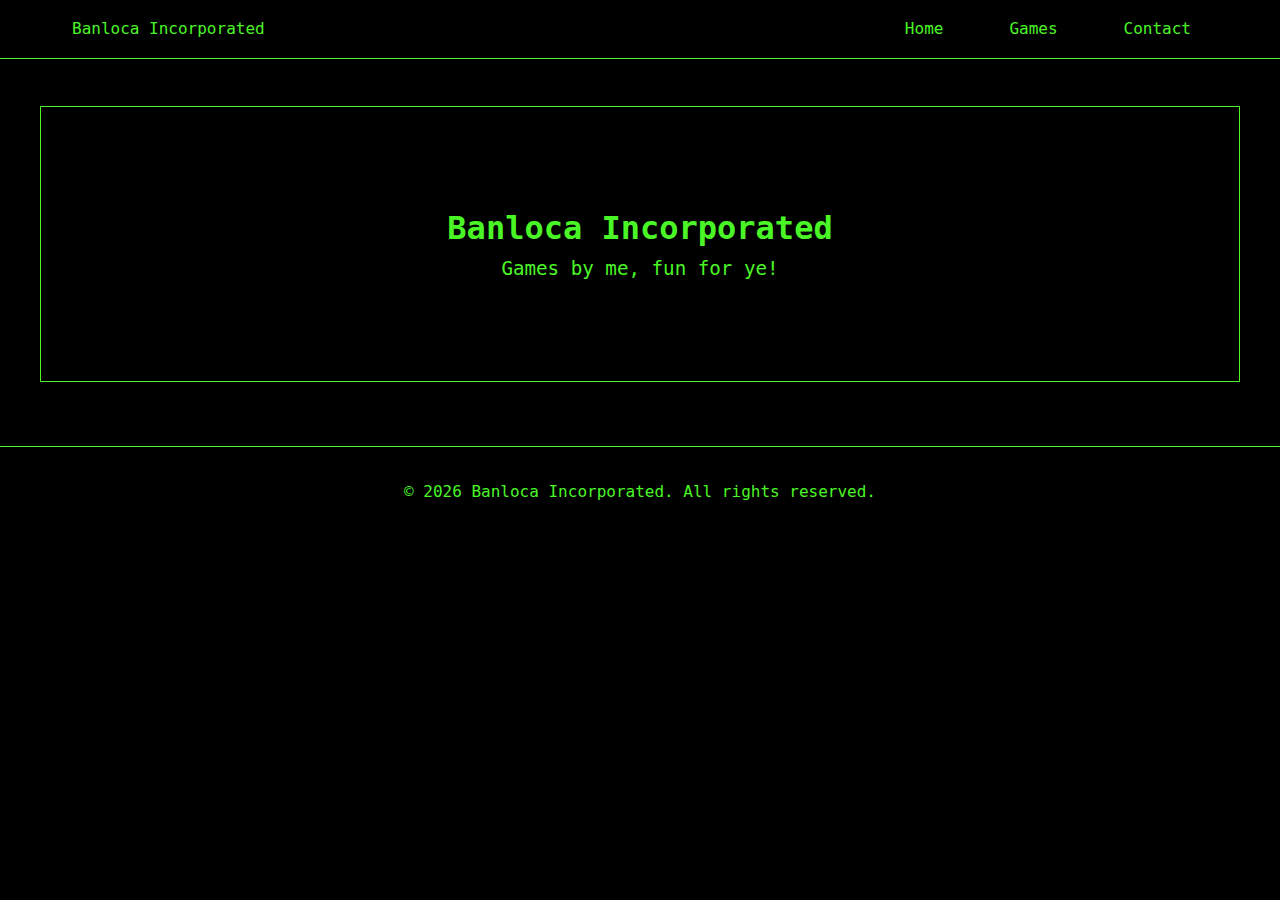
<file: index.html>
<!DOCTYPE html>
<html lang="en">
<head>
    <meta charset="UTF-8">
    <meta name="viewport" content="width=device-width, initial-scale=1.0">
    <meta name="description" content="Banloca Incorporated - Games by me, fun for ye!">
    <title>Banloca Incorporated</title>
    <link rel="preload" href="style.css" as="style">
    <link rel="stylesheet" href="style.css">
    <link rel="icon" type="image/x-icon" href="favicon.ico">
    <link rel="preconnect" href="https://fonts.googleapis.com" crossorigin>
</head>
<body>
    <a href="#main-content" class="skip-link">Skip to main content</a>
    <header>
        <nav aria-label="Main navigation">
            <div class="logo">Banloca Incorporated</div>
            <ul>
                <li><a href="#home">Home</a></li>
                <li><a href="games.html">Games</a></li>
                <li><a href="contact.html">Contact</a></li>
            </ul>
        </nav>
    </header>

    <main id="main-content">
        <section id="home" class="hero">
            <h1>Banloca Incorporated</h1>
            <p>Games by me, fun for ye!</p>
        </section>

    </main>

    <footer>
        <p>&copy; 2026 Banloca Incorporated. All rights reserved.</p>
    </footer>
</body>
</html>
</file>
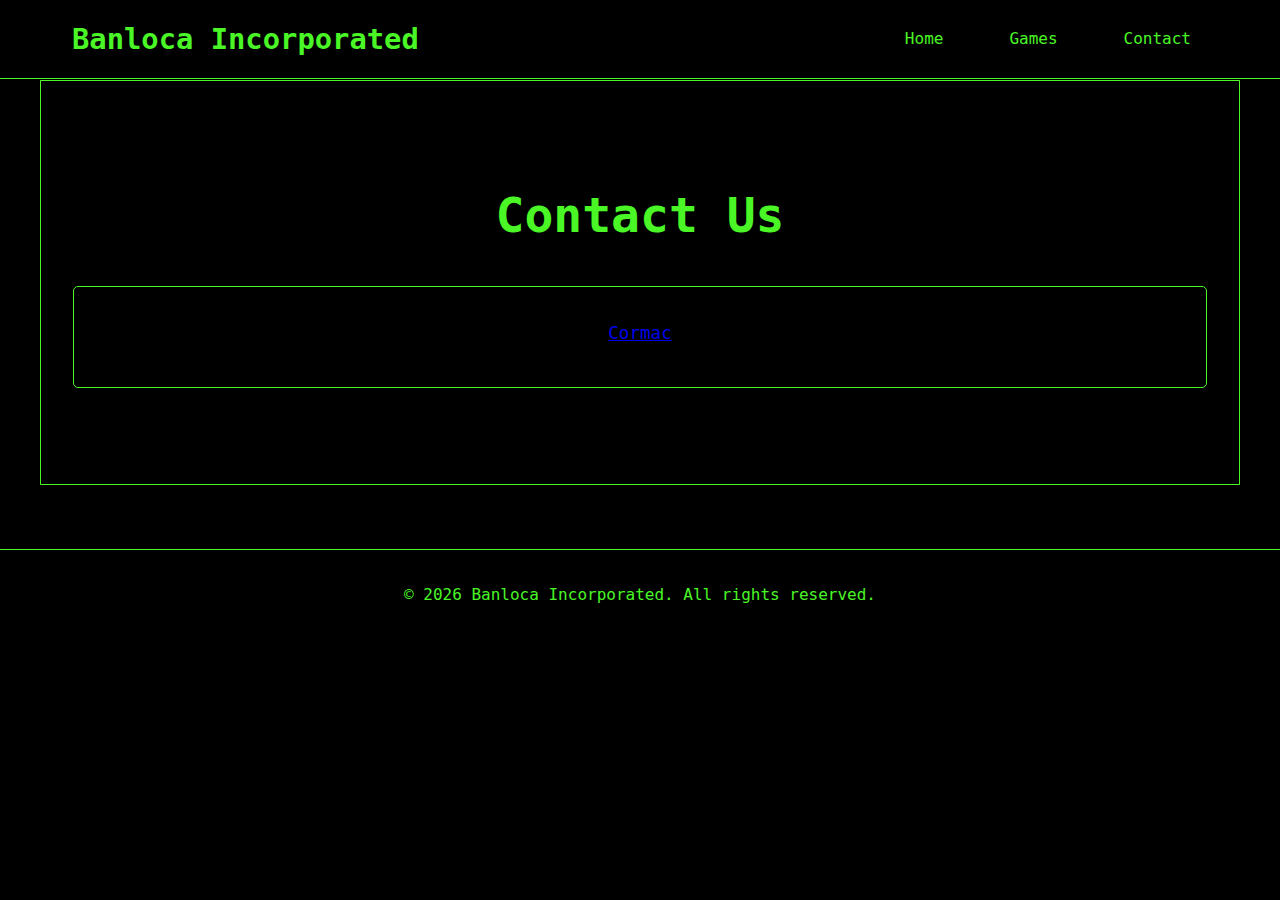
<file: contact.html>
<!DOCTYPE html>
<html lang="en">
<head>
    <meta charset="UTF-8">
    <meta name="viewport" content="width=device-width, initial-scale=1.0">
    <title>Contact - Banloca Incorporated</title>
    <link rel="stylesheet" href="style.css">
    <link rel="icon" type="image/x-icon" href="favicon.ico">
</head>
<body>
    <header>
        <nav>
            <h1>Banloca Incorporated</h1>
            <ul>
                <li><a href="index.html">Home</a></li>
                <li><a href="games.html">Games</a></li>
                <li><a href="contact.html">Contact</a></li>
            </ul>
        </nav>
    </header>

    <main>
        <section id="contact" class="hero">
            <h2>Contact Us</h2>
            <div class="contact-info">
                <p><a href="mailto:cormac@banloca.dev">Cormac</a></p>
            </div>
        </section>
    </main>

    <footer>
        <p>&copy; 2026 Banloca Incorporated. All rights reserved.</p>
    </footer>
</body>
</html>
</file>
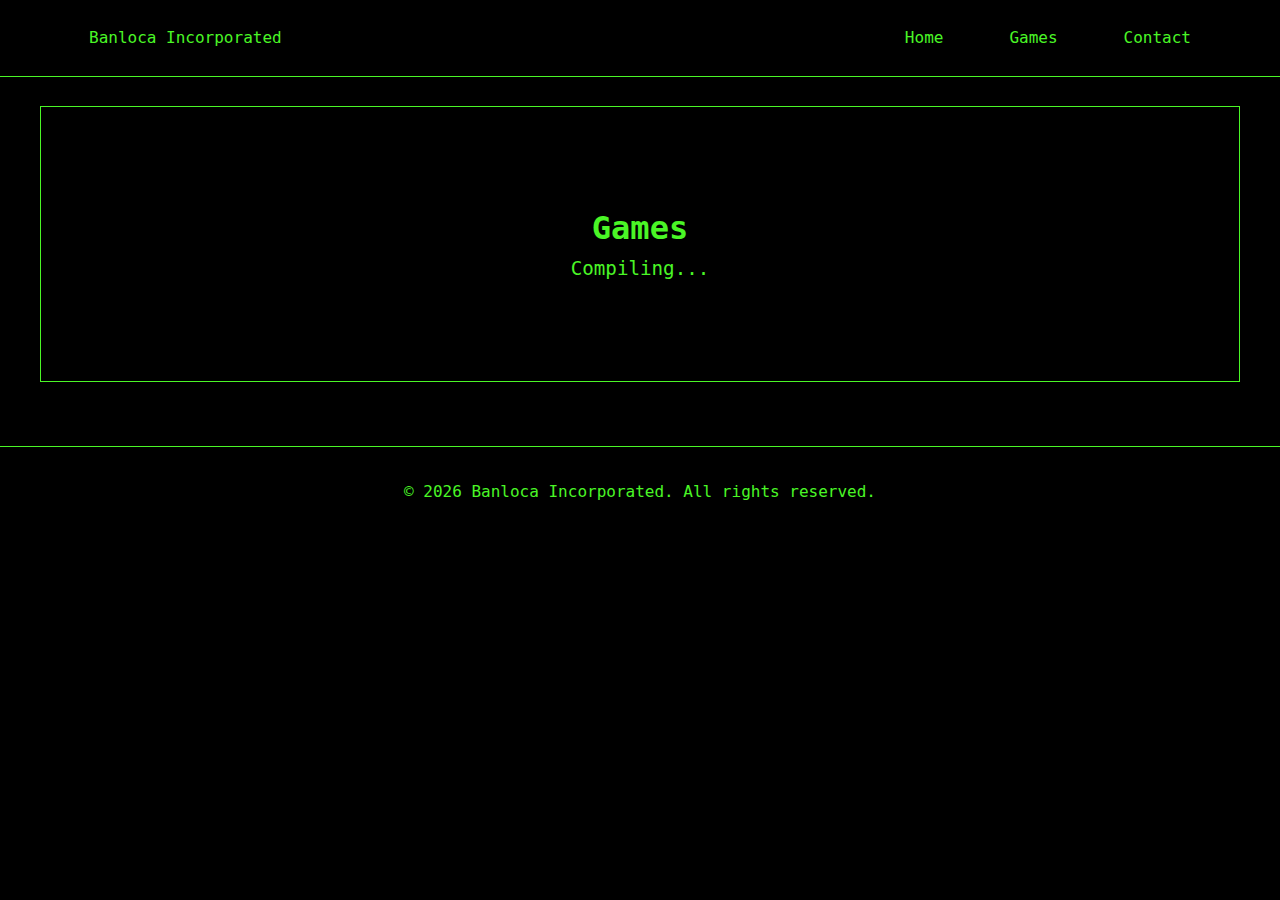
<file: games.html>
<!DOCTYPE html>
<html lang="en">
<head>
    <meta charset="UTF-8">
    <meta name="viewport" content="width=device-width, initial-scale=1.0">
    <meta name="description" content="Games by Banloca Incorporated - Currently compiling...">
    <title>Games - Banloca Incorporated</title>
    <link rel="preload" href="style.css" as="style">
    <link rel="stylesheet" href="style.css">
    <link rel="icon" type="image/x-icon" href="favicon.ico">
    <link rel="preconnect" href="https://fonts.googleapis.com" crossorigin>
</head>
<body>
    <a href="#main-content" class="skip-link">Skip to main content</a>
    <header>
        <nav aria-label="Main navigation">
            <a href="index.html" class="logo-link" aria-label="Banloca Incorporated - Home">
                <span class="logo">Banloca Incorporated</span>
            </a>
            <ul>
                <li><a href="index.html">Home</a></li>
                <li><a href="games.html">Games</a></li>
                <li><a href="contact.html">Contact</a></li>
            </ul>
        </nav>
    </header>

    <main id="main-content">
        <section id="games" class="hero">
            <h1>Games</h1>
            <p>Compiling...</p>
        </section>
    </main>

    <footer>
        <p>&copy; 2026 Banloca Incorporated. All rights reserved.</p>
    </footer>
</body>
</html>
</file>
<file: style.css>
:root {
    --bg-color: #000000;
    --text-color: #4AF626;
}

* {
    margin: 0;
    padding: 0;
    box-sizing: border-box;
}

body {
    font-family: 'Terminal', monospace;
    line-height: 1.6;
    color: var(--text-color);
    background-color: var(--bg-color);
}

header {
    background-color: var(--bg-color);
    color: var(--text-color);
    padding: 1rem 0;
    position: fixed;
    width: 100%;
    top: 0;
    z-index: 1000;
    border-bottom: 1px solid var(--text-color);
}

nav {
    max-width: 1200px;
    margin: 0 auto;
    padding: 0 2rem;
    display: flex;
    justify-content: space-between;
    align-items: center;
}

nav h1 {
    font-size: 1.8rem;
    color: var(--text-color);
}

nav ul {
    display: flex;
    list-style: none;
    gap: 2rem;
}

nav a {
    color: var(--text-color);
    text-decoration: none;
    font-weight: 500;
    transition: color 0.3s;
    border: 1px solid transparent;
    padding: 0.5rem 1rem;
    border-radius: 3px;
}

nav a:hover {
    border: 1px solid var(--text-color);
    background-color: rgba(74, 246, 38, 0.1);
}

main {
    margin-top: 80px;
}

section {
    padding: 4rem 2rem;
    max-width: 1200px;
    margin: 0 auto;
}

.hero {
    text-align: center;
    background-color: var(--bg-color);
    color: var(--text-color);
    margin: 0 auto;
    padding: 6rem 2rem;
    border: 1px solid var(--text-color);
    max-width: 1200px;
}

.hero h2 {
    font-size: 3rem;
    margin-bottom: 1rem;
    color: var(--text-color);
}

.hero p {
    font-size: 1.2rem;
    color: var(--text-color);
}

h2 {
    font-size: 2.5rem;
    margin-bottom: 2rem;
    color: var(--text-color);
}

.services-grid {
    display: grid;
    grid-template-columns: repeat(auto-fit, minmax(300px, 1fr));
    gap: 2rem;
    margin-top: 2rem;
}

.service-card {
    background: var(--bg-color);
    padding: 2rem;
    border: 1px solid var(--text-color);
    border-radius: 5px;
    transition: all 0.3s;
}

.service-card:hover {
    background-color: rgba(74, 246, 38, 0.1);
    box-shadow: 0 0 10px rgba(74, 246, 38, 0.3);
}

.service-card h3 {
    color: var(--text-color);
    margin-bottom: 1rem;
}

.service-card p {
    color: var(--text-color);
}

.contact-info {
    background: var(--bg-color);
    padding: 2rem;
    border: 1px solid var(--text-color);
    border-radius: 5px;
    margin-top: 2rem;
    text-align: center;
}

.contact-info p {
    margin-bottom: 0.5rem;
    font-size: 1.1rem;
    color: var(--text-color);
}

footer {
    background-color: var(--bg-color);
    color: var(--text-color);
    text-align: center;
    padding: 2rem 0;
    margin-top: 4rem;
    border-top: 1px solid var(--text-color);
}

@media (max-width: 768px) {
    nav {
        flex-direction: column;
        gap: 1rem;
    }
    
    nav ul {
        gap: 1rem;
    }
    
    .hero h2 {
        font-size: 2rem;
    }
    
    h2 {
        font-size: 2rem;
    }
    
    .services-grid {
        grid-template-columns: 1fr;
    }
}
</file>
